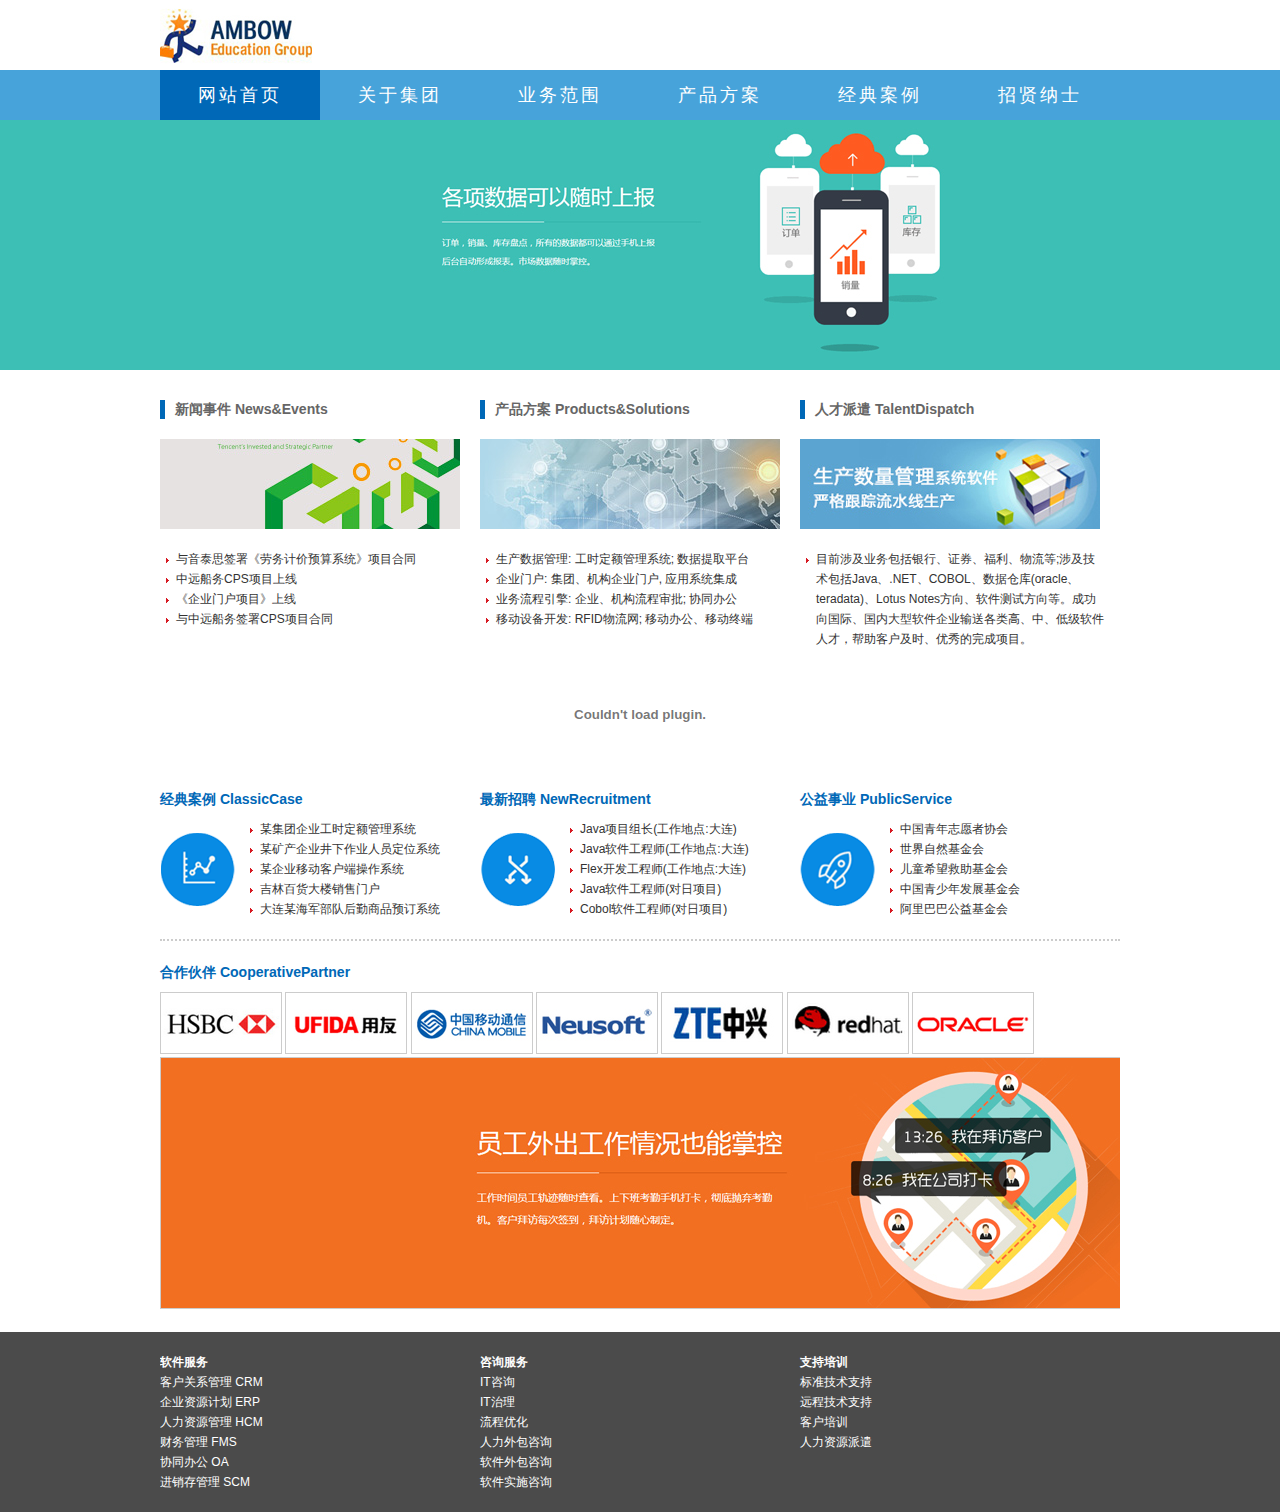
<file: index.html>
<!doctype html>
<html lang="en">
<head>
	<meta charset="UTF-8">
	<title>大连志森国际有限公司12321</title>
	<link rel="stylesheet" type="text/css" href="css/reset.css">
	<link rel="stylesheet" type="text/css" href="css/index.css">
</head>
<body>
	<!-- 头部logo开始 -->
	<div id="header">
		<img src="images/logo.jpg" alt="logo企业标志">
	</div>
	<!-- 头部logo结束 -->
	<!-- 导航条开始 -->
	<div id="nav">
		<ul>
			<li><a href="index.html" class="active">网站首页</a></li>
			<li><a href="page1.html">关于集团</a></li>
			<li><a href="page2.html">业务范围</a></li>
			<li><a href="#">产品方案</a></li>
			<li><a href="#">经典案例</a></li>
			<li><a href="#">招贤纳士</a></li>
		</ul>
	</div>
	<!-- 导航条结束 -->
	<!-- banner开始 -->
	<div id="banner">
		
	</div>
	<!-- banner结束 -->
	<!-- 主内容区开始 -->
	<div id="main">
		<!-- 新闻区开始 -->
		<div id="news">
			<h3>新闻事件 News&amp;Events</h3>
			<div class="lanmu">
				<img src="images/ecimg4.jpg" alt="新闻栏目">
			</div>
			<ul>
				<li><a href="#">与音泰思签署《劳务计价预算系统》项目合同</a></li>
				<li><a href="#">中远船务CPS项目上线</a></li>
				<li><a href="#">《企业门户项目》上线</a></li>
				<li><a href="#">与中远船务签署CPS项目合同</a></li>
			</ul>
		</div>
		<!-- 新闻区结束 -->
		<!-- 产品方案开始 -->
		<div id="pro">
			<h3>产品方案 Products&amp;Solutions</h3>
			<div class="lanmu">
				<img src="images/ecimg5.jpg" alt="新闻栏目">
			</div>
			<ul>
				<li><a href="#">生产数据管理: 工时定额管理系统; 数据提取平台</a></li>
				<li><a href="#">企业门户: 集团、机构企业门户, 应用系统集成</a></li>
				<li><a href="#">业务流程引擎: 企业、机构流程审批; 协同办公</a></li>
				<li><a href="#">移动设备开发: RFID物流网; 移动办公、移动终端</a></li>
			</ul>
		</div>
		<!-- 产品方案结束 -->
		<!-- 人才派遣开始 -->
		<div id="tal">
			<h3>人才派遣 TalentDispatch</h3>
			<div class="lanmu">
				<img src="images/ecimg6.jpg" alt="新闻栏目">
			</div>
			<ul>
				<li><a href="#">目前涉及业务包括银行、证券、福利、物流等;涉及技术包括Java、.NET、COBOL、数据仓库(oracle、teradata)、Lotus Notes方向、软件测试方向等。成功向国际、国内大型软件企业输送各类高、中、低级软件人才，帮助客户及时、优秀的完成项目。</a></li>			
			</ul>
		</div>
		<!-- 人才派遣结束 -->

		<br class="clearfix">

		<!-- flash动画开始 -->
		<div class="lanmu">
			<embed src="images/banner.swf" width="960" height="90" type="">
		</div>
		<!-- flash动画结束 -->

		<!-- 案例，招聘，公益开始 -->
		<div id="anli">
			<h3>经典案例 ClassicCase</h3>
			<ul class="icon1">
				<li><a href="#">某集团企业工时定额管理系统</a></li>
				<li><a href="#">某矿产企业井下作业人员定位系统</a></li>
				<li><a href="#">某企业移动客户端操作系统</a></li>
				<li><a href="#">吉林百货大楼销售门户</a></li>
				<li><a href="#">大连某海军部队后勤商品预订系统</a></li>
			</ul>
		</div>

		<div id="zhaopin">
			<h3>最新招聘 NewRecruitment</h3>
			<ul class="icon2">
				<li><a href="#">Java项目组长(工作地点:大连)</a></li>
				<li><a href="#">Java软件工程师(工作地点:大连)</a></li>
				<li><a href="#">Flex开发工程师(工作地点:大连)</a></li>
				<li><a href="#">Java软件工程师(对日项目)</a></li>
				<li><a href="#">Cobol软件工程师(对日项目)</a></li>
			</ul>
		</div>

		<div id="gongyi">
			<h3>公益事业 PublicService</h3>
			<ul class="icon3">
				<li><a href="#">中国青年志愿者协会</a></li>
				<li><a href="#">世界自然基金会</a></li>
				<li><a href="#">儿童希望救助基金会</a></li>
				<li><a href="#">中国青少年发展基金会</a></li>
				<li><a href="#">阿里巴巴公益基金会</a></li>
			</ul>
		</div>
		<!-- 案例，招聘，公益结束 -->

		<br class="clearfix">

		<hr class="separater">
		
		<!-- 合作伙伴开始 -->
		<div id="gundong">
			<h3>合作伙伴 CooperativePartner</h3>
			<div id="demo">
				<a href="#"><img src="images/g1.jpg" alt=""></a>
				<a href="#"><img src="images/g2.jpg" alt=""></a>
				<a href="#"><img src="images/g3.jpg" alt=""></a>
				<a href="#"><img src="images/g4.jpg" alt=""></a>
				<a href="#"><img src="images/g5.jpg" alt=""></a>
				<a href="#"><img src="images/g6.jpg" alt=""></a>
				<a href="#"><img src="images/g7.jpg" alt=""></a>
				<a href="#"><img src="images/04.jpg" alt=""></a>				
			</div>
		</div>
		<!-- 合作伙伴结束 -->
	</div>
	<!-- 主内容区结束 -->
	<!-- 网页底部开始 -->
	<div id="footer">
		<div class="wrapper">
			<dl>
				<dt>软件服务</dt>
				<dd>客户关系管理 CRM</dd>
				<dd>企业资源计划 ERP</dd>
				<dd>人力资源管理 HCM</dd>
				<dd>财务管理 FMS</dd>
				<dd>协同办公 OA</dd>
				<dd>进销存管理 SCM</dd>
			</dl>
			<dl>
				<dt>咨询服务</dt>
				<dd>IT咨询</dd>
				<dd>IT治理</dd>
				<dd>流程优化</dd>
				<dd>人力外包咨询</dd>
				<dd>软件外包咨询</dd>
				<dd>软件实施咨询</dd>
			</dl>
			<dl>
				<dt>支持培训</dt>
				<dd>标准技术支持</dd>
				<dd>远程技术支持</dd>
				<dd>客户培训</dd>
				<dd>人力资源派遣</dd>
			</dl>
		</div>
	</div>
	<!-- 网页底部结束 -->
</body>
</html>
</file>
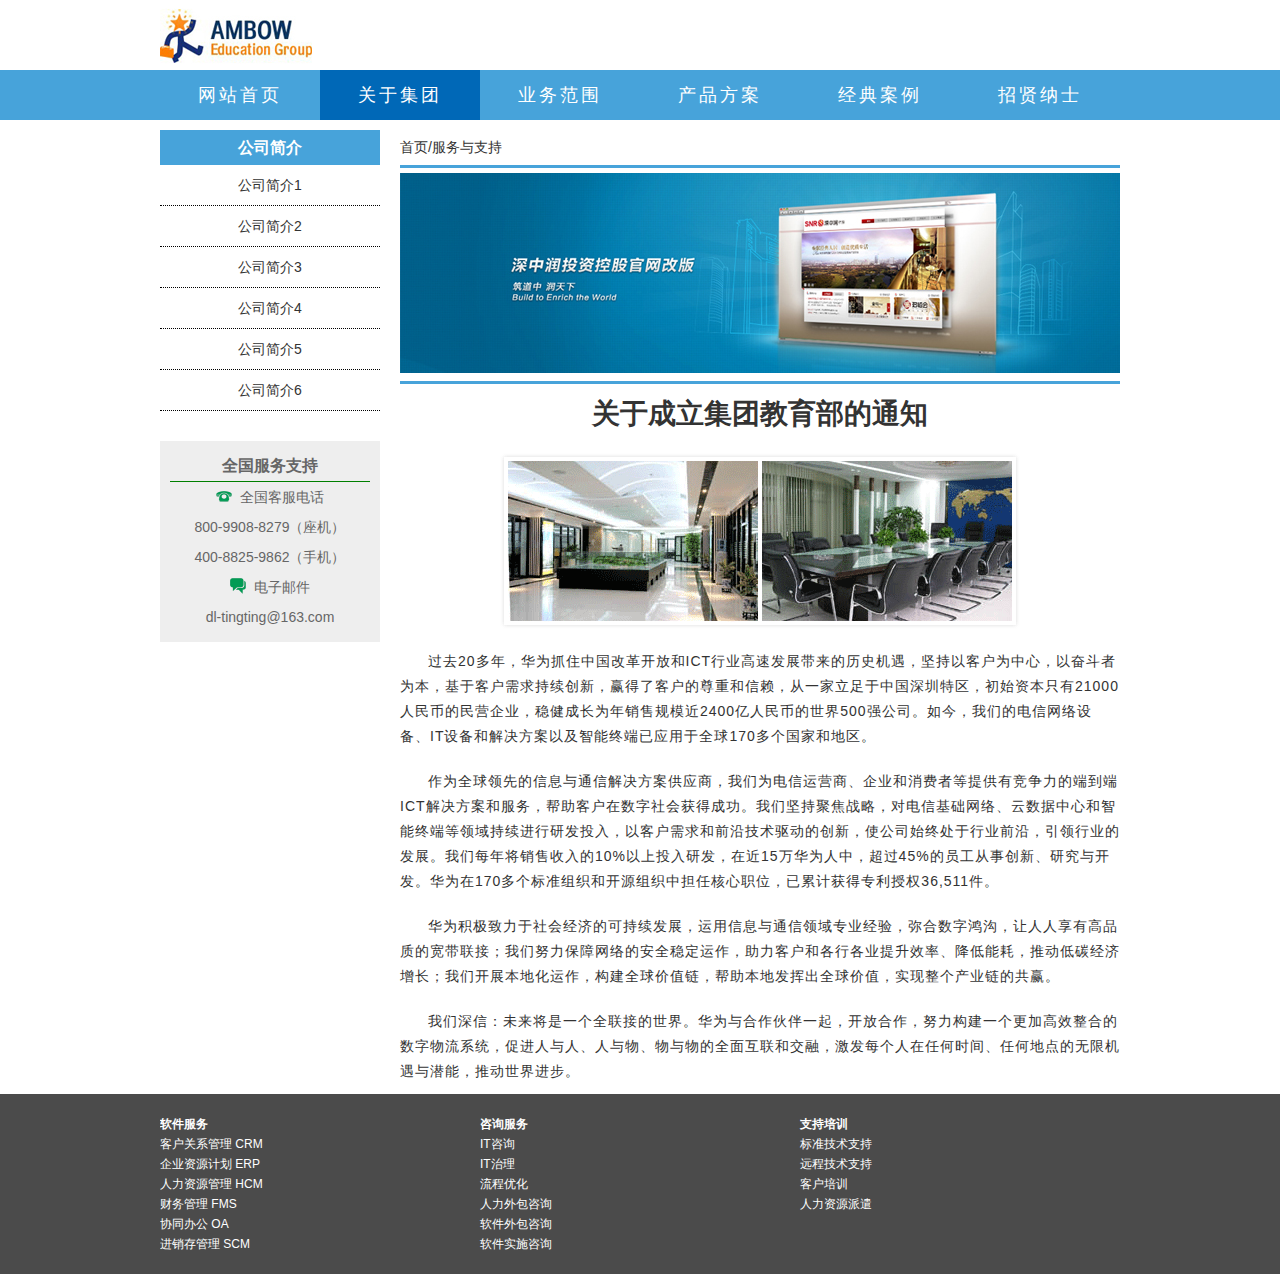
<file: page1.html>
<!doctype html>
<html lang="en">
<head>
	<meta charset="UTF-8">
	<title>大连志森国际有限公司</title>
	<link rel="stylesheet" type="text/css" href="css/reset.css">
	<link rel="stylesheet" type="text/css" href="css/page1.css">
</head>
<body>
	<!-- 头部logo开始 -->
	<div id="header">
		<img src="images/logo.jpg" alt="logo企业标志">
	</div>
	<!-- 头部logo结束 -->
	<!-- 导航条开始 -->
	<div id="nav">
		<ul>
			<li><a href="index.html">网站首页</a></li>
			<li><a href="page1.html" class="active">关于集团</a></li>
			<li><a href="page2.html">业务范围</a></li>
			<li><a href="#">产品方案</a></li>
			<li><a href="#">经典案例</a></li>
			<li><a href="#">招贤纳士</a></li>
		</ul>
	</div>
	<!-- 导航条结束 -->
	<!-- 主内容区开始 -->
	<div id="main">
		<!-- 左侧边栏开始 -->
		<div id="aside">
			<!-- 列表开始 -->
			<div id="list">
				<h3>公司简介</h3>
				<ul>
					<li><a href="#">公司简介1</a></li>
					<li><a href="#">公司简介2</a></li>
					<li><a href="#">公司简介3</a></li>
					<li><a href="#">公司简介4</a></li>
					<li><a href="#">公司简介5</a></li>
					<li><a href="#">公司简介6</a></li>
				</ul>
			</div>
			<!-- 列表结束 -->
			<!-- 联系方式开始 -->
			<div id="address">
				<h3>全国服务支持</h3>
				<ul>
					<li>
						<img src="images/tel.png" alt="电话" class="tel-icon">
						全国客服电话
					</li>
					<li>800-9908-8279（座机）</li>
					<li>400-8825-9862（手机）</li>
				</ul>
				<ul>
					<li>
						<img src="images/msg.png" alt="邮件" class="tel-icon">
						电子邮件
					</li>
					<li>dl-tingting@163.com</li>
				</ul>
			</div>
			<!-- 联系方式结束 -->
		</div>
		<!-- 左侧边栏结束 -->
		<!-- 右侧内容区开始 -->
		<div id="contents">
			<h4>首页/服务与支持</h4>
			<img src="images/contents1.jpg" alt="广告图">
			<!-- 文章区开始 -->
			<div class="article">
				<h1>关于成立集团教育部的通知</h1>				
				<img src="images/aboutme_pic.gif" alt="文章图片">
				<p>过去20多年，华为抓住中国改革开放和ICT行业高速发展带来的历史机遇，坚持以客户为中心，以奋斗者为本，基于客户需求持续创新，赢得了客户的尊重和信赖，从一家立足于中国深圳特区，初始资本只有21000人民币的民营企业，稳健成长为年销售规模近2400亿人民币的世界500强公司。如今，我们的电信网络设备、IT设备和解决方案以及智能终端已应用于全球170多个国家和地区。</p>

				<p>作为全球领先的信息与通信解决方案供应商，我们为电信运营商、企业和消费者等提供有竞争力的端到端ICT解决方案和服务，帮助客户在数字社会获得成功。我们坚持聚焦战略，对电信基础网络、云数据中心和智能终端等领域持续进行研发投入，以客户需求和前沿技术驱动的创新，使公司始终处于行业前沿，引领行业的发展。我们每年将销售收入的10%以上投入研发，在近15万华为人中，超过45%的员工从事创新、研究与开发。华为在170多个标准组织和开源组织中担任核心职位，已累计获得专利授权36,511件。</p>

				<p>华为积极致力于社会经济的可持续发展，运用信息与通信领域专业经验，弥合数字鸿沟，让人人享有高品质的宽带联接；我们努力保障网络的安全稳定运作，助力客户和各行各业提升效率、降低能耗，推动低碳经济增长；我们开展本地化运作，构建全球价值链，帮助本地发挥出全球价值，实现整个产业链的共赢。</p>

				<p>我们深信：未来将是一个全联接的世界。华为与合作伙伴一起，开放合作，努力构建一个更加高效整合的数字物流系统，促进人与人、人与物、物与物的全面互联和交融，激发每个人在任何时间、任何地点的无限机遇与潜能，推动世界进步。</p>								
			</div>
			<!-- 文章区结束 -->
		</div>
		<!-- 右侧内容区结束 -->
	</div>
	<!-- 主内容区结束 -->
	<!-- 网页底部开始 -->
	<div id="footer">
		<div class="wrapper">
			<dl>
				<dt>软件服务</dt>
				<dd>客户关系管理 CRM</dd>
				<dd>企业资源计划 ERP</dd>
				<dd>人力资源管理 HCM</dd>
				<dd>财务管理 FMS</dd>
				<dd>协同办公 OA</dd>
				<dd>进销存管理 SCM</dd>
			</dl>
			<dl>
				<dt>咨询服务</dt>
				<dd>IT咨询</dd>
				<dd>IT治理</dd>
				<dd>流程优化</dd>
				<dd>人力外包咨询</dd>
				<dd>软件外包咨询</dd>
				<dd>软件实施咨询</dd>
			</dl>
			<dl>
				<dt>支持培训</dt>
				<dd>标准技术支持</dd>
				<dd>远程技术支持</dd>
				<dd>客户培训</dd>
				<dd>人力资源派遣</dd>
			</dl>
		</div>
	</div>
	<!-- 网页底部结束 -->
</body>
</html>
</file>
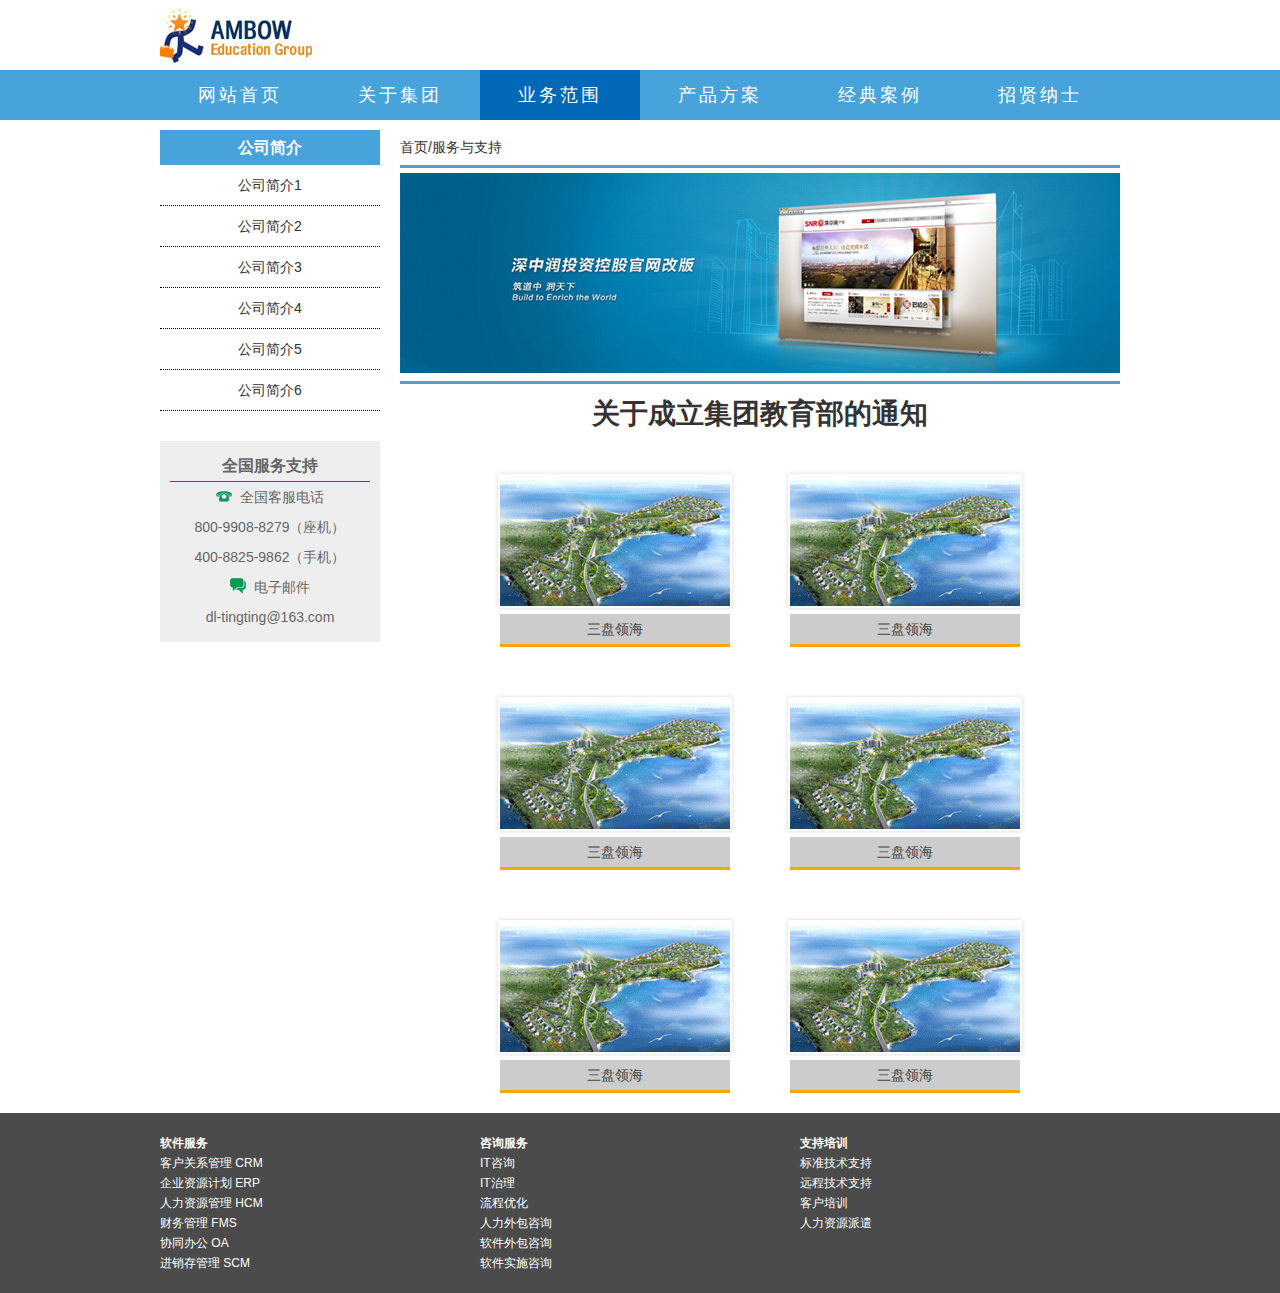
<file: page2.html>
<!doctype html>
<html lang="en">
<head>
	<meta charset="UTF-8">
	<title>大连志森国际有限公司</title>
	<link rel="stylesheet" type="text/css" href="css/reset.css">
	<link rel="stylesheet" type="text/css" href="css/page2.css">
</head>
<body>
	<!-- 头部logo开始 -->
	<div id="header">
		<img src="images/logo.jpg" alt="logo企业标志">
	</div>
	<!-- 头部logo结束 -->
	<!-- 导航条开始 -->
	<div id="nav">
		<ul>
			<li><a href="index.html">网站首页</a></li>
			<li><a href="page1.html">关于集团</a></li>
			<li><a href="page2.html" class="active">业务范围</a></li>
			<li><a href="#">产品方案</a></li>
			<li><a href="#">经典案例</a></li>
			<li><a href="#">招贤纳士</a></li>
		</ul>
	</div>
	<!-- 导航条结束 -->
	<!-- 主内容区开始 -->
	<div id="main">
		<!-- 左侧边栏开始 -->
		<div id="aside">
			<!-- 列表开始 -->
			<div id="list">
				<h3>公司简介</h3>
				<ul>
					<li><a href="#">公司简介1</a></li>
					<li><a href="#">公司简介2</a></li>
					<li><a href="#">公司简介3</a></li>
					<li><a href="#">公司简介4</a></li>
					<li><a href="#">公司简介5</a></li>
					<li><a href="#">公司简介6</a></li>
				</ul>
			</div>
			<!-- 列表结束 -->
			<!-- 联系方式开始 -->
			<div id="address">
				<h3>全国服务支持</h3>
				<ul>
					<li>
						<img src="images/tel.png" alt="电话" class="tel-icon">
						全国客服电话
					</li>
					<li>800-9908-8279（座机）</li>
					<li>400-8825-9862（手机）</li>
				</ul>
				<ul>
					<li>
						<img src="images/msg.png" alt="邮件" class="tel-icon">
						电子邮件
					</li>
					<li>dl-tingting@163.com</li>
				</ul>
			</div>
			<!-- 联系方式结束 -->
		</div>
		<!-- 左侧边栏结束 -->
		<!-- 右侧内容区开始 -->
		<div id="contents">
			<h4>首页/服务与支持</h4>
			<img src="images/contents1.jpg" alt="广告图">
			<!-- 文章区开始 -->
			<div class="article">
				<h1>关于成立集团教育部的通知</h1>
				<!-- 图片列表开始 -->
				<div id="box">
					<dl>
						<dt>
							<img src="images/pic1.jpg" alt="三盘领海">
						</dt>
						<dd>三盘领海</dd>
					</dl>
					<dl>
						<dt>
							<img src="images/pic1.jpg" alt="三盘领海">
						</dt>
						<dd>三盘领海</dd>
					</dl>
					<dl>
						<dt>
							<img src="images/pic1.jpg" alt="三盘领海">
						</dt>
						<dd>三盘领海</dd>
					</dl>
					<dl>
						<dt>
							<img src="images/pic1.jpg" alt="三盘领海">
						</dt>
						<dd>三盘领海</dd>
					</dl>
					<dl>
						<dt>
							<img src="images/pic1.jpg" alt="三盘领海">
						</dt>
						<dd>三盘领海</dd>
					</dl>
					<dl>
						<dt>
							<img src="images/pic1.jpg" alt="三盘领海">
						</dt>
						<dd>三盘领海</dd>
					</dl>
				</div>
				<!-- 图片列表结束 -->
			</div>
			<!-- 文章区结束 -->
		</div>
		<!-- 右侧内容区结束 -->
	</div>
	<!-- 主内容区结束 -->
	<!-- 网页底部开始 -->
	<div id="footer">
		<div class="wrapper">
			<dl>
				<dt>软件服务</dt>
				<dd>客户关系管理 CRM</dd>
				<dd>企业资源计划 ERP</dd>
				<dd>人力资源管理 HCM</dd>
				<dd>财务管理 FMS</dd>
				<dd>协同办公 OA</dd>
				<dd>进销存管理 SCM</dd>
			</dl>
			<dl>
				<dt>咨询服务</dt>
				<dd>IT咨询</dd>
				<dd>IT治理</dd>
				<dd>流程优化</dd>
				<dd>人力外包咨询</dd>
				<dd>软件外包咨询</dd>
				<dd>软件实施咨询</dd>
			</dl>
			<dl>
				<dt>支持培训</dt>
				<dd>标准技术支持</dd>
				<dd>远程技术支持</dd>
				<dd>客户培训</dd>
				<dd>人力资源派遣</dd>
			</dl>
		</div>
	</div>
	<!-- 网页底部结束 -->
</body>
</html>
</file>
<file: css/index.css>
@charset "utf-8";


/*头部logo*/
#header {
	width: 960px;
	height: 70px;
	margin: 0 auto;	
	min-width: 960px;
}

/*主导航条*/
#nav {
	height: 50px;
	background: #47A3DA;
	line-height: 50px;
	min-width: 960px;
}

/*内部导航链接*/
#nav ul {
	width: 960px;
	margin: 0 auto;	
	overflow: hidden;	
}

#nav ul li {
	width: 160px;
	float: left;
	text-align: center;
}

#nav ul li a {
	display: block;
	color: #fff;
	font-size: 18px;
	font-weight: 500;
	letter-spacing: 3px;
}

#nav ul li a:hover {
	color: #47A3DA;
	background: #e6f2fa;
	text-decoration: none;
}

/*导航链接高亮*/
.active {
	background: #0068b7;
}

/*banner焦点图*/
#banner {
	min-width: 960px;
	height: 250px;
	background: url(../images/02.jpg) no-repeat left center;
}

/*主内容区*/
#main {
	width: 960px;
	margin: 0 auto;
	padding-top: 30px;
}

/*新闻事件，产品方案，人才派遣统一设置*/
#main #news,#main #pro,#main #tal {
	width: 320px;
	float: left;
}

#main #news h3,#main #pro h3,#main #tal h3 {
	border-left: 5px solid #0068b7;
	color: #666;
	text-indent: 10px; 
}

#main .lanmu {
	padding: 20px 0;
}

#main .lanmu img {
	display: block;
}

#main #news ul,#main #pro ul,#main #tal ul {
	width: 90%;
	margin: 0 auto;
	list-style-image: url(../images/dot.jpg);
}	

#main #news ul li,#main #pro ul li,#main #tal ul li {
	line-height: 20px;
}

#main .lanmu embed {
	display: block;
}

/*案例，招聘，公益统一设置*/
#main #anli,#main #zhaopin,#main #gongyi {
	width: 320px;
	float: left;
}

#main #anli h3,#main #zhaopin h3,#main #gongyi h3 {
	color: #0068b7;
	line-height: 40px;
}

#main #anli ul,#main #zhaopin ul,#main #gongyi ul {
	list-style-image: url(../images/dot.jpg);
}

#main #anli li,#main #zhaopin li,#main #gongyi li {
	width: 220px;
	line-height: 20px;
	margin-right: 0;
	margin-left: auto;
}

.icon1 {
	background: url(../images/icon1.png) no-repeat left center;
}

.icon2 {
	background: url(../images/icon2.png) no-repeat left center;
}

.icon3 {
	background: url(../images/icon3.png) no-repeat left center;
}

/*分割线*/
.separater {
	border: none;	
	border-top: 2px dotted #ccc;
	margin-top: 20px; 
}

/*合作伙伴*/
#gundong {
	padding-top: 5px;
	padding-bottom: 20px;
}

#gundong h3 {
	color: #0068b7;
	line-height: 40px;
}

#gundong #demo {
	overflow: hidden;
}

#gundong #demo img {
	border:1px solid #ccc;
}

/*网页底部*/
#footer {
	background: #4b4b4b;
	color: #fff;
	padding: 20px;
}

#footer .wrapper {
	width: 960px;
	margin: 0 auto;
	overflow: hidden;
}

#footer .wrapper dl {
	width: 320px;
	float: left;
	line-height: 20px;
}

#footer .wrapper dl dt {
	font-weight: bold;
}
</file>
<file: css/page1.css>
@charset "utf-8";

/*头部logo*/
#header {
	width: 960px;
	height: 70px;
	margin: 0 auto;	
}

/*主导航条*/
#nav {
	height: 50px;
	background: #47A3DA;
	line-height: 50px;
}

/*内部导航链接*/
#nav ul {
	width: 960px;
	margin: 0 auto;
	background: #0cc;
}

#nav ul li {
	width: 160px;
	float: left;
	text-align: center;
}

#nav ul li a {
	display: block;
	color: #fff;
	font-size: 18px;
	font-weight: 500;
	letter-spacing: 3px;
}

#nav ul li a:hover {
	color: #47A3DA;
	background: #e6f2fa;
	text-decoration: none;
}

/*导航链接高亮*/
.active {
	background: #0068b7;
}

/*主内容区*/
#main {
	width: 960px;	
	margin: 0 auto;
	padding-top: 10px;	
	overflow: hidden;
}

/*左侧边栏*/
#aside {
	width: 220px;
	min-height: 300px;
	float: left;
	color: #666;	
}

/*公司简介列表*/
#list h3 {
	background: #47a3da;
	line-height: 35px;
	color: #fff;
	font-size: 16px;
	text-align: center;
}

#list ul li {
	border-bottom: 1px dotted #000;
}

#list ul li a {
	display: block;
	line-height: 40px;
	text-align: center;
	font-size: 14px;
}

#list ul li a:hover {
	color: #fff;
	background: #47A3DA;
	text-decoration: none;
}

/*联系方式*/
#address {
	padding: 10px;
	background: #eee;
	text-align: center;
	margin-top: 30px;
}

#address h3 {
	font-size: 16px;
	line-height: 30px;
	border-bottom: 1px solid green;
}

#address ul li {
	line-height: 30px;
	font-size: 14px;
}

.tel-icon {
	position: relative;
	top:2px;
	margin-right: 5px;
}

/*右侧内容区*/
#contents {
	width: 720px;
	float: right;
	font-size: 14px;
}

#contents h4 {
	font-weight: 300;
	line-height: 35px;
	border-bottom: 3px solid #47a3da; 
}

#contents img {
	padding: 5px 0;
}

/*文章区*/
#contents .article {
	border-top: 3px solid #47a3da; 
}

#contents .article h1 {
	line-height: 60px;
	text-align: center;
}

#contents .article img {
	display: block;
	margin: 0 auto;	
}

#contents .article p {
	line-height: 25px;
	letter-spacing: 1px;
	padding: 10px 0;
	text-indent: 2em;
}

/*网页底部*/
#footer {
	background: #4b4b4b;
	color: #fff;
	padding: 20px;
}

#footer .wrapper {
	width: 960px;
	margin: 0 auto;
	overflow: hidden;
}

#footer .wrapper dl {
	width: 320px;
	float: left;
	line-height: 20px;
}

#footer .wrapper dl dt {
	font-weight: bold;
}
</file>
<file: css/page2.css>
@charset "utf-8";

/*头部logo*/
#header {
	width: 960px;
	height: 70px;
	margin: 0 auto;	
}

/*主导航条*/
#nav {
	height: 50px;
	background: #47A3DA;
	line-height: 50px;
}

/*内部导航链接*/
#nav ul {
	width: 960px;
	margin: 0 auto;
	background: #0cc;
}

#nav ul li {
	width: 160px;
	float: left;
	text-align: center;
}

#nav ul li a {
	display: block;
	color: #fff;
	font-size: 18px;
	font-weight: 500;
	letter-spacing: 3px;
}

#nav ul li a:hover {
	color: #47A3DA;
	background: #e6f2fa;
	text-decoration: none;
}

/*导航链接高亮*/
.active {
	background: #0068b7;
}

/*主内容区*/
#main {
	width: 960px;	
	margin: 0 auto;
	padding-top: 10px;	
	overflow: hidden;
}

/*左侧边栏*/
#aside {
	width: 220px;
	min-height: 300px;
	float: left;
	color: #666;	
}

/*公司简介列表*/
#list h3 {
	background: #47a3da;
	line-height: 35px;
	color: #fff;
	font-size: 16px;
	text-align: center;
}

#list ul li {
	border-bottom: 1px dotted #000;
}

#list ul li a {
	display: block;
	line-height: 40px;
	text-align: center;
	font-size: 14px;
}

#list ul li a:hover {
	color: #fff;
	background: #47A3DA;
	text-decoration: none;
}

/*联系方式*/
#address {
	padding: 10px;
	background: #eee;
	text-align: center;
	margin-top: 30px;
}

#address h3 {
	font-size: 16px;
	line-height: 30px;
	border-bottom: 1px solid green;
}

#address ul li {
	line-height: 30px;
	font-size: 14px;
}

.tel-icon {
	position: relative;
	top:2px;
	margin-right: 5px;
}

/*右侧内容区*/
#contents {
	width: 720px;
	float: right;
	font-size: 14px;
}

#contents h4 {
	font-weight: 300;
	line-height: 35px;
	border-bottom: 3px solid #47a3da; 
}

#contents > img {
	padding: 5px 0;
}

/*文章区*/
#contents .article {
	border-top: 3px solid #47a3da; 
}

#contents .article h1 {
	line-height: 60px;
	text-align: center;
}

/*图片列表区*/
#box {
	width: 580px;
	margin: 0 auto;
	overflow: hidden;
}

#box dl {
	width: 250px;
	float: left;
	margin: 20px;
}

#box img {
	display: block;
}

#box dl dd {
	background: #ccc;
	color: #444;
	width: 230px;
	height: 30px;
	line-height: 30px;
	border-bottom: 3px solid orange;
	text-align: center;
	margin: 0 auto;
}

/*网页底部*/
#footer {
	background: #4b4b4b;
	color: #fff;
	padding: 20px;
}

#footer .wrapper {
	width: 960px;
	margin: 0 auto;
	overflow: hidden;
}

#footer .wrapper dl {
	width: 320px;
	float: left;
	line-height: 20px;
}

#footer .wrapper dl dt {
	font-weight: bold;
}
</file>
